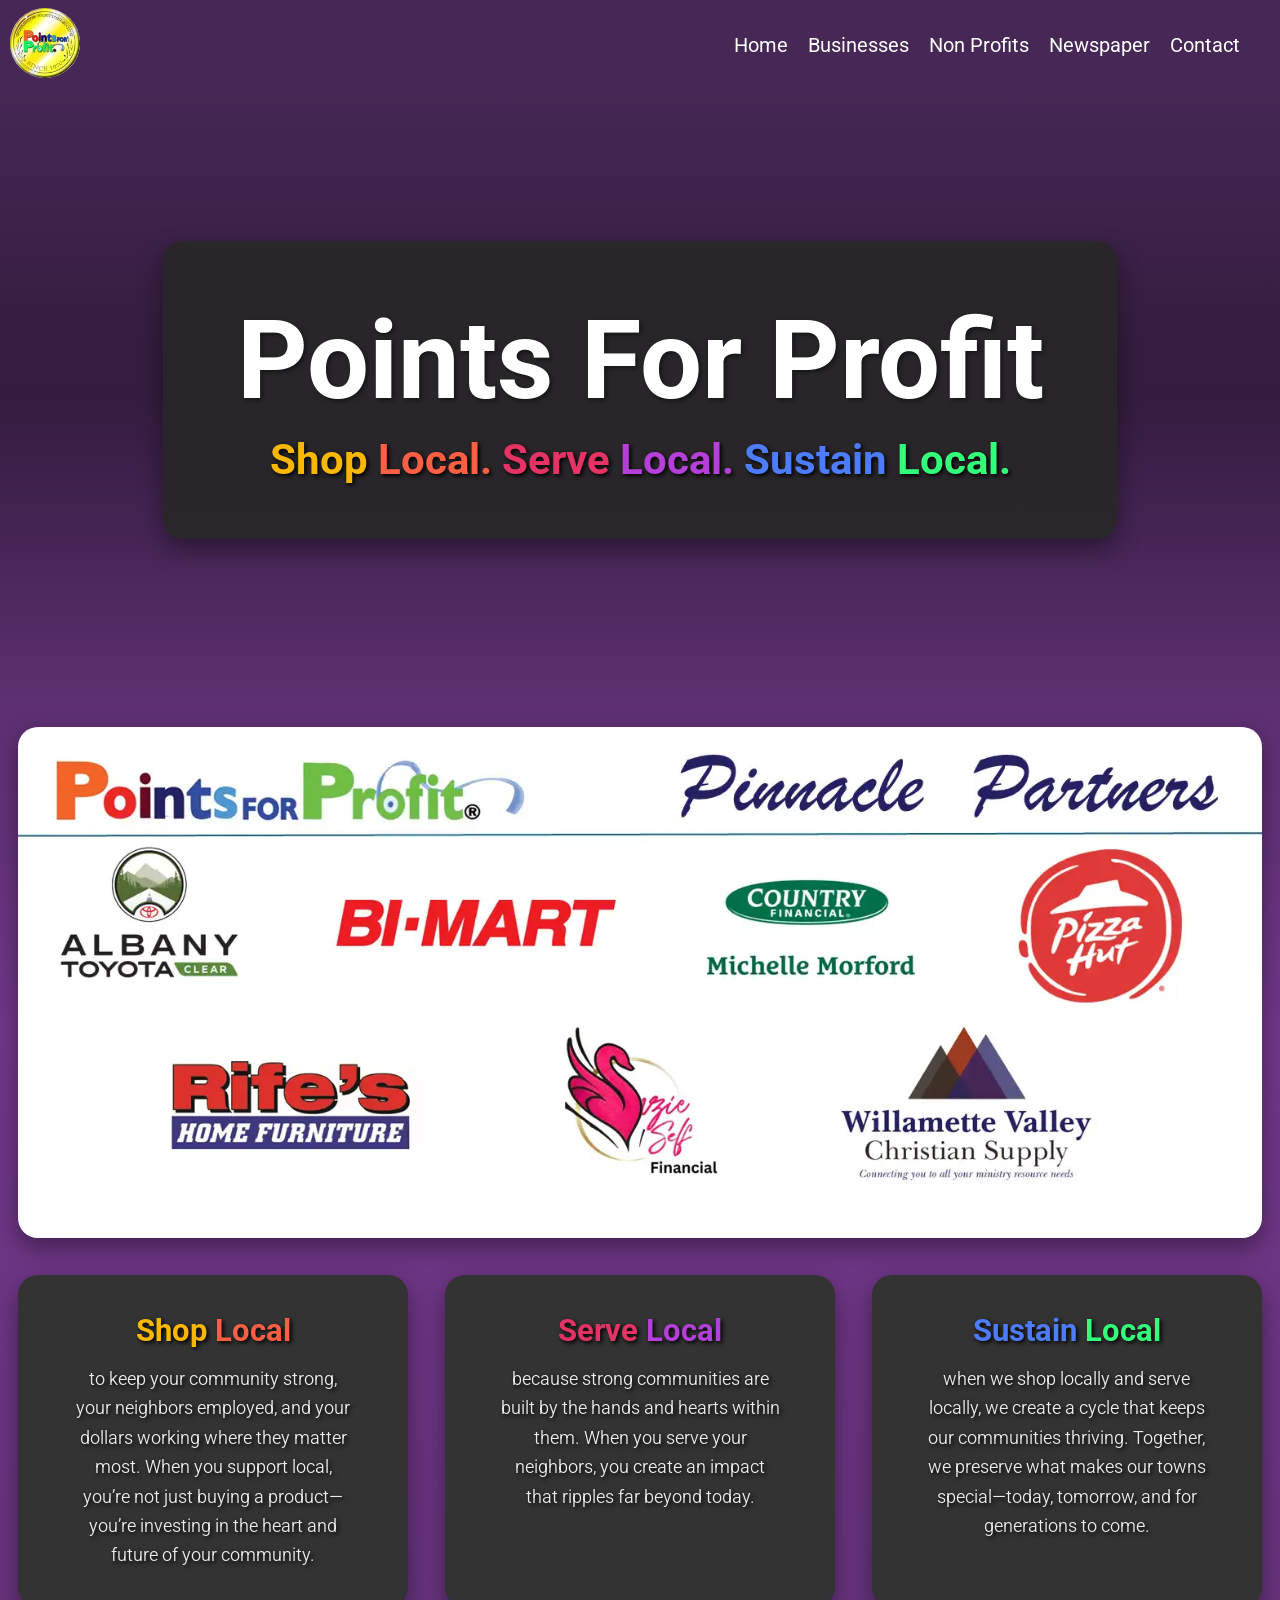
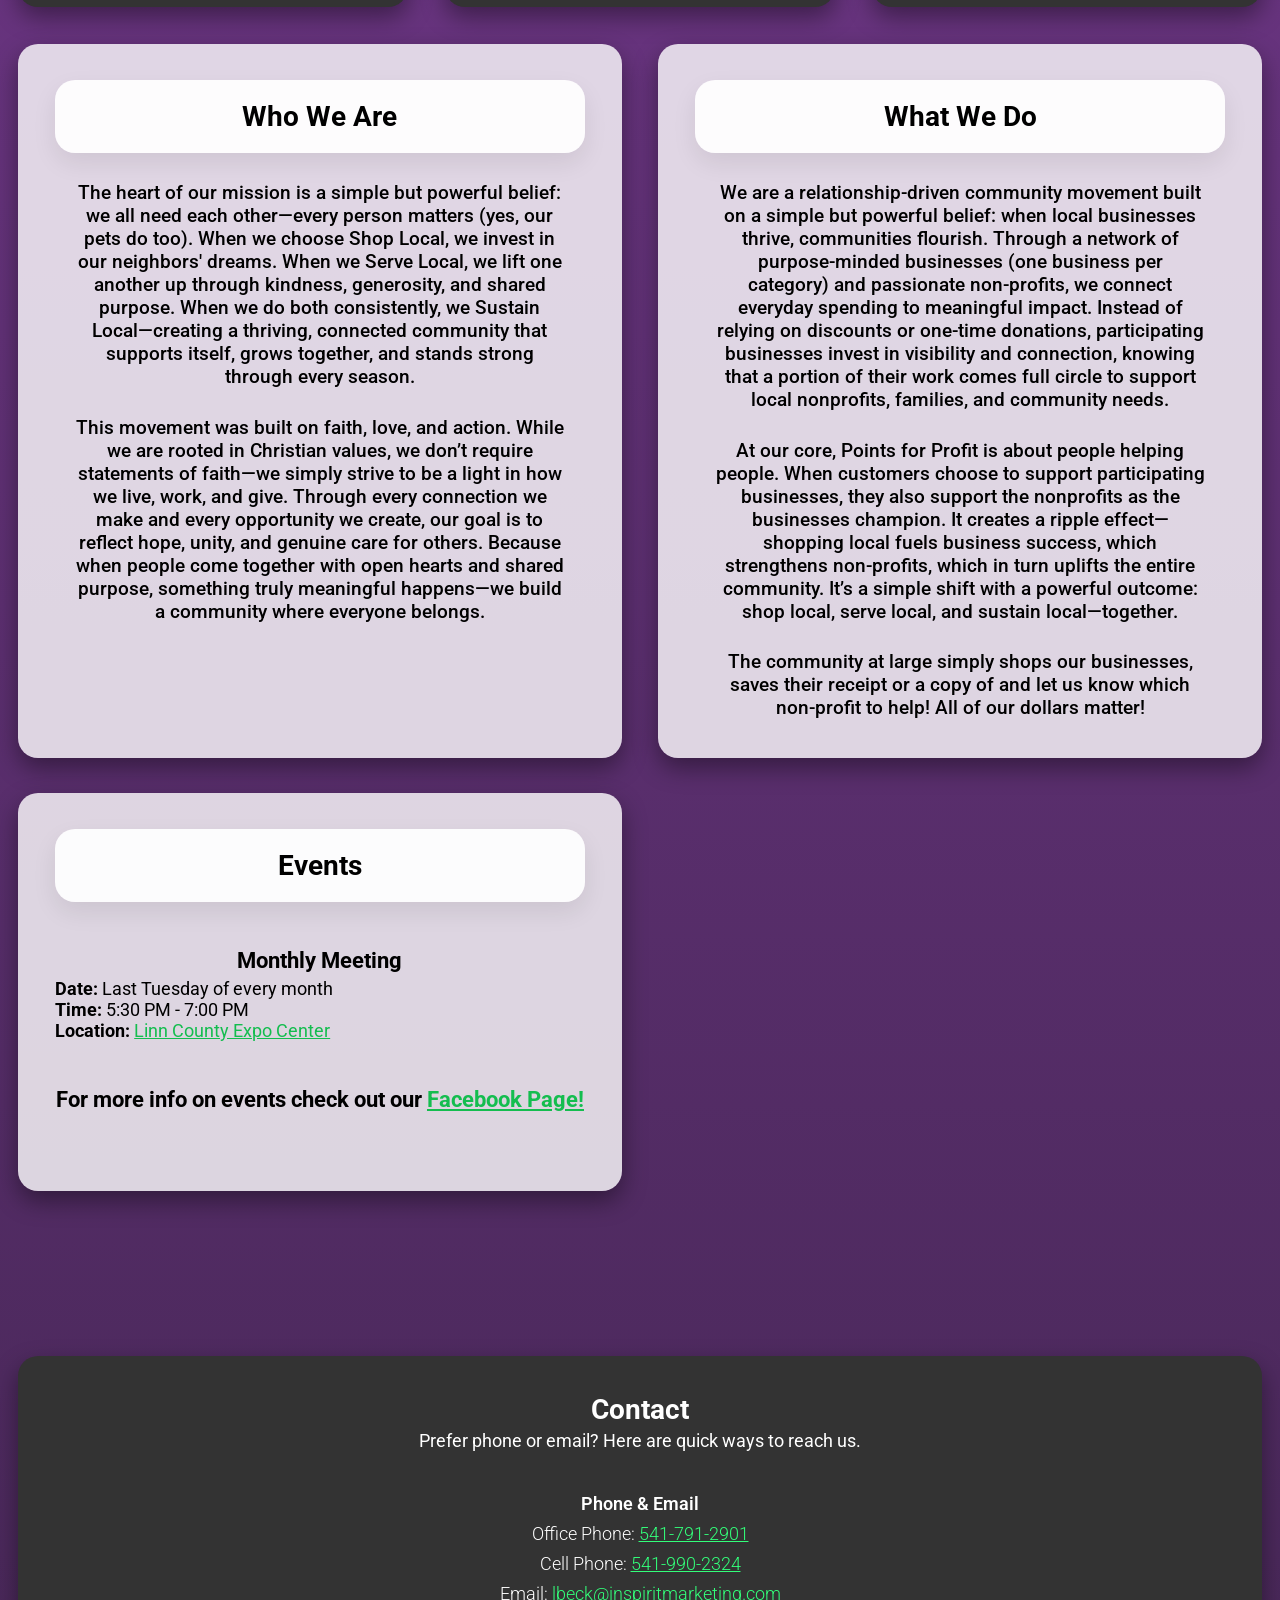
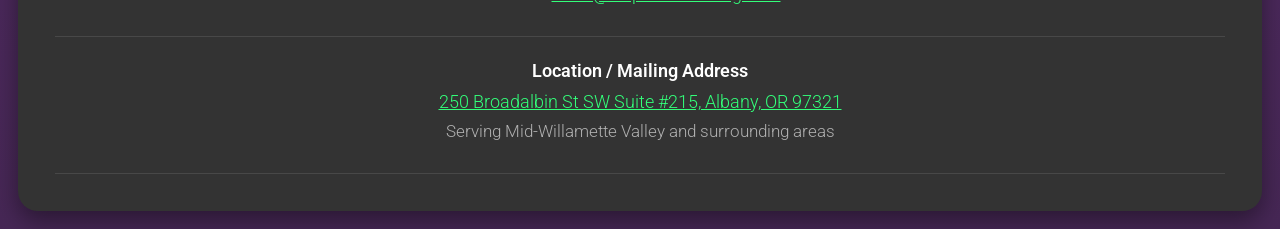
<file: index.html>
<!DOCTYPE html>
<html lang="en">
<head>
    <meta charset="UTF-8">
    <meta name="viewport" content="width=device-width, initial-scale=1.0">
    <link rel="stylesheet" href="styles/navMenu.css">
    <link rel="stylesheet" href="index.css">
    <link rel="preconnect" href="https://fonts.googleapis.com">
    <link rel="preconnect" href="https://fonts.gstatic.com" crossorigin>
    <link rel="preload" href="https://fonts.googleapis.com/css2?family=Roboto:ital,wght@0,100..900;1,100..900&display=swap" as="style" onload="this.onload=null;this.rel='stylesheet'">
    <noscript>
        
        <link rel="stylesheet" href="https://fonts.googleapis.com/css2?family=Roboto:ital,wght@0,100..900;1,100..900&display=swap">
    </noscript>
    <title>Points For Profit</title>
    <meta name="description" content="Points for Profit is a network that connects local businesses and non-profits to create a cycle of support. Shop local, serve local, and sustain local with us.">
</head>
<body>

    <!-- Navigation fix -->
    <nav role="navigation" aria-label="Main Navigation">
        <a href="/"><img id="nav-logo" src="images/points_for_profit_logo.webp" alt="Points For Profit logo"></a>
        <img id="nav-hamburger" src="images/icons/burger-icon.webp" alt="Hamburger menu icon">
        <div id="desktop-nav">
            <a class="nav-link" href="/">Home</a>
            <a class="nav-link" href="/businesses.html">Businesses</a>
            <a class="nav-link" href="/Non-Profits.html">Non Profits</a>
            <a class="nav-link" target="_blank" href="https://drive.google.com/drive/folders/1T5ye9c72YkucPifFDWRMm6gSk6cG9Rst?usp=drive_link">Newspaper</a>
            <a class="nav-link" href="#contact">Contact</a>
            <!-- <a class="nav-link" href="/points">Points</a> -->
        </div>
    </nav>

    <!-- Mobile Menu Overlay -->
    <div id="mobile-menu" role="dialog" aria-label="Mobile Menu" aria-hidden="true" style="visibility: hidden;">
        <div id="mobile-menu-panel">
            <div id="mobile-menu-top">
            <img id="mobile-menu-logo" src="images/points_for_profit_logo.webp" alt="Points For Profit" width="48" height="48">
            <button id="mobile-menu-close" type="button" aria-label="Close menu">
            </button>
            </div>

            <ul id="mobile-menu-links">
                <li><a class="mobile-menu-link nav-link" href="/">Home</a></li>
                <li><a class="mobile-menu-link nav-link" href="/businesses.html">Businesses</a></li>
                <li><a class="mobile-menu-link nav-link" href="/Non-Profits.html">Non Profits</a></li>
                <li><a class="mobile-menu-link nav-link" target="_blank" href="https://drive.google.com/drive/folders/1T5ye9c72YkucPifFDWRMm6gSk6cG9Rst?usp=drive_link">Newspaper</a></li>
                <li><a class="mobile-menu-link nav-link" href="#contact">Contact</a></li>
                <!-- <li><a class="mobile-menu-link nav-link" href="/points">Points</a></li> -->
            </ul>

        </div>
    </div>

    <main role="main" aria-label="Main Content">

        <!-- Banner -->
        <div id="banner" role="banner" aria-label="Banner">
            <div id="banner-text-contaner">
                <h1>Points For Profit</h1>
                <p id="slogan"><strong><a class="color-1">Shop </a><a class="color-2">Local. </a><a class="color-3">Serve </a><a class="color-4">Local. </a><a class="color-5">Sustain </a><a class="color-6">Local.</a></strong></p>
            </div>
        </div>

        <div id="hero">

            <!-- Pinnacle Partners -->
            <section id="pinnacle-partners">
                <div id="grid-box">
                    <img id="pinnacle-partners-banner" class="mobile" src="images/pinnacle-partners-mobile.webp" alt="Pinnacle Partners Banner">
                    <img id="pinnacle-partners-banner" class="desktop" src="images/pinnacle-partners.webp" alt="Pinnacle Partners Banner">
                </div>
            </section>

            <!-- How it works -->
            <section id="slogan" class="body-content">
                <div class="slogan-container">
                    <div class="slogan-card">
                    <h3 id="sloganDescription"><strong><a class="color-1">Shop </a><a class="color-2">Local</a></strong></h3>
                    <p>to keep your community strong, your neighbors employed, and your dollars working where they matter most. When you support local, you’re not just buying a product—you’re investing in the heart and future of your community. </p>
                    </div>

                    <div class="slogan-card">
                    <h3 id="sloganDescription"><strong><a class="color-3">Serve </a><a class="color-4">Local</a></strong></h3>
                    <p>because strong communities are built by the hands and hearts within them. When you serve your neighbors, you create an impact that ripples far beyond today.</p>
                    </div>

                    <div class="slogan-card">
                    <h3 id="sloganDescription"><strong><a class="color-5">Sustain </a><a class="color-6">Local</a></strong></h3>
                    <p>when we shop locally and serve locally, we create a cycle that keeps our communities thriving. Together, we preserve what makes our towns special—today, tomorrow, and for generations to come.</p>
                    </div>
                </div>
            </section>

            <!-- Who We Are -->
                <div id="who-we-are-grid-box">
                    <div class="who-we-are-card">
                        <h2 id="who-we-are-h2">Who We Are</h2>
                        <p id="who-we-are-p">The heart of our mission is a simple but powerful belief: we all need each other—every person matters (yes, our pets do too). When we choose Shop Local, we invest in our neighbors' dreams. When we Serve Local, we lift one another up through kindness, generosity, and shared purpose. When we do both consistently, we Sustain Local—creating a thriving, connected community that supports itself, grows together, and stands strong through every season.</p>
                        <p id="who-we-are-p">This movement was built on faith, love, and action. While we are rooted in Christian values, we don’t require statements of faith—we simply strive to be a light in how we live, work, and give. Through every connection we make and every opportunity we create, our goal is to reflect hope, unity, and genuine care for others. Because when people come together with open hearts and shared purpose, something truly meaningful happens—we build a community where everyone belongs.</p>
                    </div>


                    <div class="who-we-are-card">
                        <h2 id="who-we-are-h2">What We Do</h2>
                        <p id="who-we-are-p">We are a relationship-driven community movement built on a simple but powerful belief: when local businesses thrive, communities flourish. Through a network of purpose-minded businesses (one business per category) and passionate non-profits, we connect everyday spending to meaningful impact. Instead of relying on discounts or one-time donations, participating businesses invest in visibility and connection, knowing that a portion of their work comes full circle to support local nonprofits, families, and community needs.</p>
                        <p id="who-we-are-p">At our core, Points for Profit is about people helping people. When customers choose to support participating businesses, they also support the nonprofits as the businesses champion. It creates a ripple effect—shopping local fuels business success, which strengthens non-profits, which in turn uplifts the entire community. It’s a simple shift with a powerful outcome: shop local, serve local, and sustain local—together.</p>
                        <p id="who-we-are-p">The community at large simply shops our businesses, saves their receipt or a copy of and let us know which non-profit to help! All of our dollars matter!</p>
                    </div>


                    <div class="who-we-are-card">
                        <h2 id="who-we-are-h2">Events</h2>
                        <h3 id="events-h3">Monthly Meeting</h3>
                        
                        <p class="events-p"><Strong>Date:</Strong> Last Tuesday of every month</p>
                        <p class="events-p"><Strong>Time:</Strong> 5:30 PM - 7:00 PM</p>
                        <p class="events-p"><Strong>Location:</Strong> <a href="https://maps.app.goo.gl/KuzdqQmKkyVUL856A" target="_blank" rel="noopener noreferrer">Linn County Expo Center</a></p>
                        <h3 id="events-h3">For more info on events check out our <a href="https://www.facebook.com/PointsforProfit" target="_blank" rel="noopener noreferrer">Facebook Page!</a></h3>
                    </div>
                </div>
            </section>

            <!-- Contact -->

        </div>

    </main>

<footer>
        <section id="contact">
            <div class="" id="contact-grid-box">

                <!-- Contact Info -->
                <div id="contact-info-card">
                    <h2>Contact</h2>
                    <p>Prefer phone or email? Here are quick ways to reach us.</p>

                    <div class="contact-block">
                        <h4>Phone & Email</h4>
                        <p>Office Phone: <a href="tel:541-791-2901" class="color-6">541-791-2901</a></p>
                        <p>Cell Phone: <a href="tel:541-990-2324" class="color-6">541-990-2324</a></p>
                        <p>Email: <a href="mailto:lbeck@inspiritmarketing.com" class="color-6">lbeck@inspiritmarketing.com</a></p>
                    </div>



                    <div class="contact-block">
                        <h4>Location / Mailing Address</h4>
                        <p><a href="https://maps.app.goo.gl/QM395dhr7BTtMDBi8" target="_blank" class="color-6">250 Broadalbin St SW Suite #215, Albany, OR 97321</a></p>
                        <p class="contact-faded">Serving Mid-Willamette Valley and surrounding areas</p>
                    </div>

                    <!-- <div class="contact-block">
                        <h4>Meetings</h4>
                        <p>Meetings are held on the Last Tuesday of the month. Contact us and join our next meeting</p>
                    </div> -->
                </div>
            </div>
        </section>
    </footer>
    <!-- Scripts -->
    <script src="index.js"></script>

    <!-- Google tag (gtag.js) -->
    <script async src="https://www.googletagmanager.com/gtag/js?id=G-C3M490NNNQ"></script>
    <script>
    window.dataLayer = window.dataLayer || [];
    function gtag(){dataLayer.push(arguments);}
    gtag('js', new Date());

    gtag('config', 'G-C3M490NNNQ');
    </script>

</body>
</html>
</file>
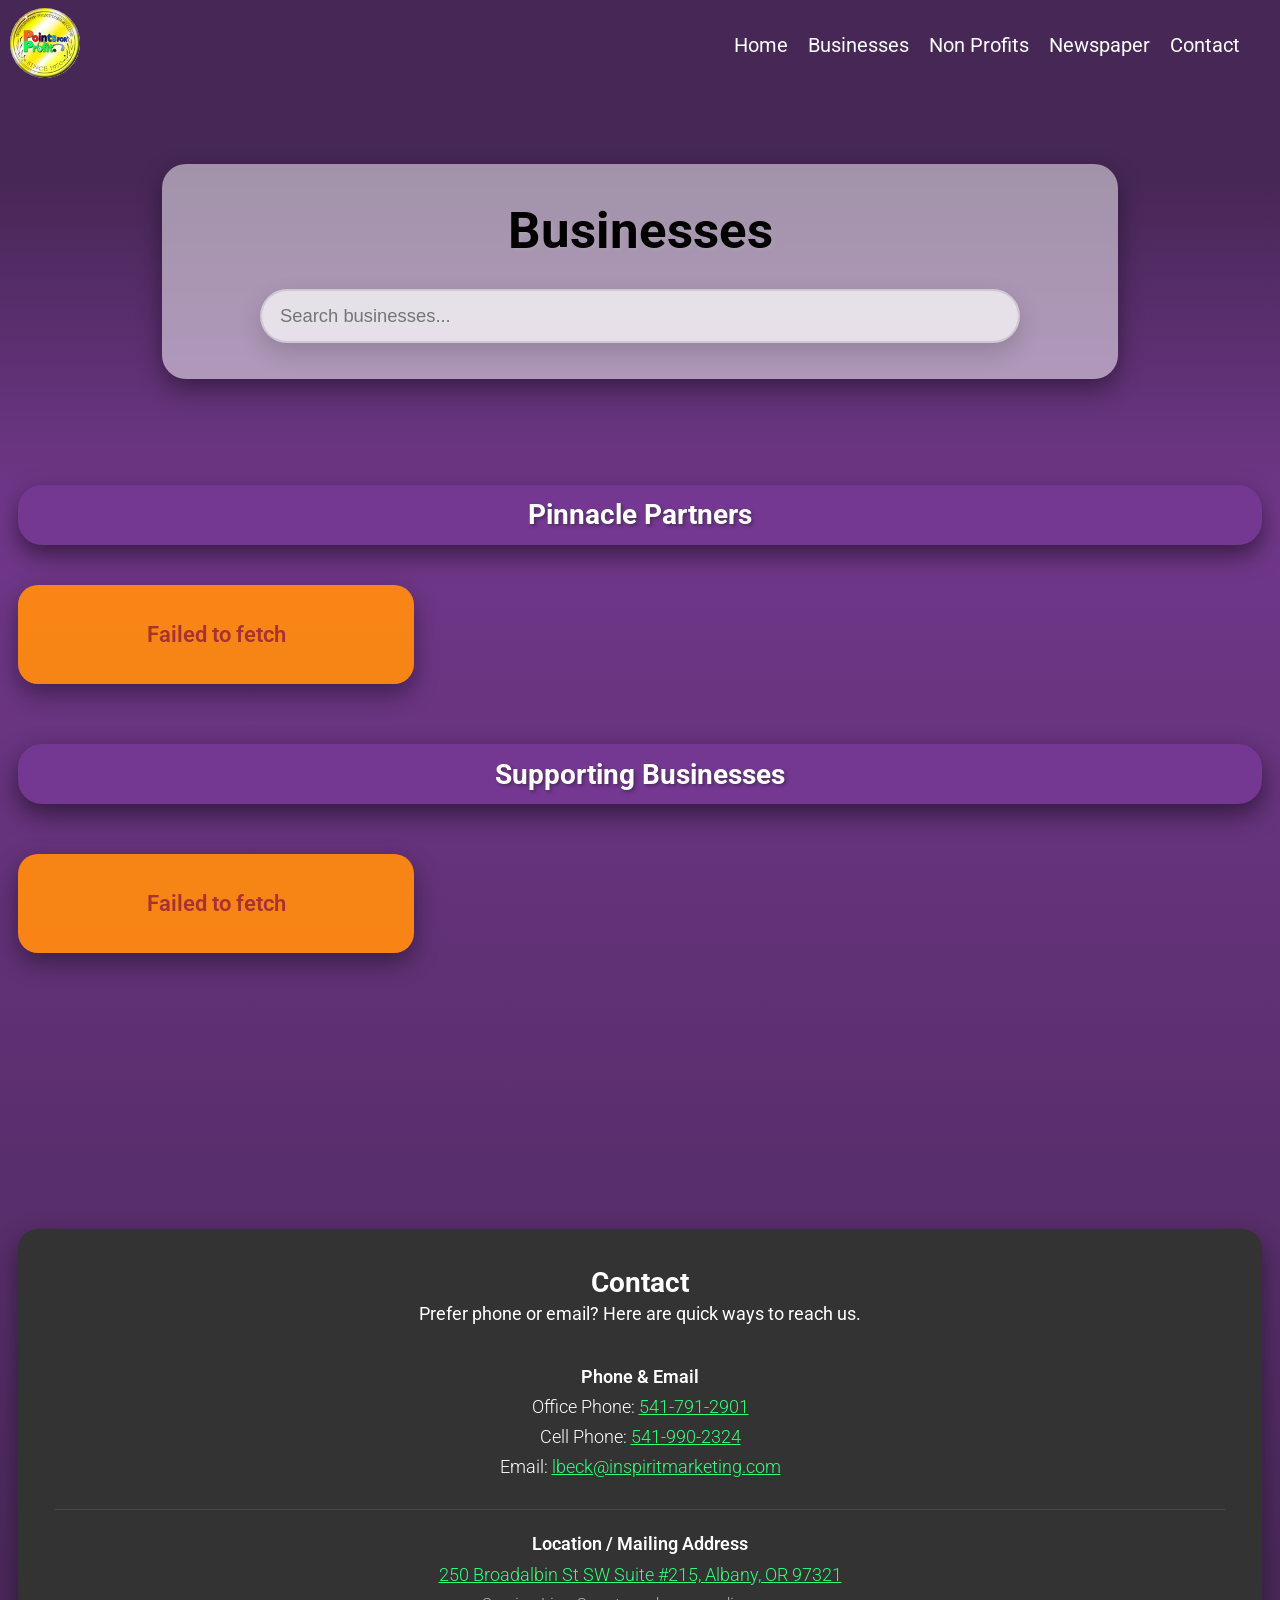
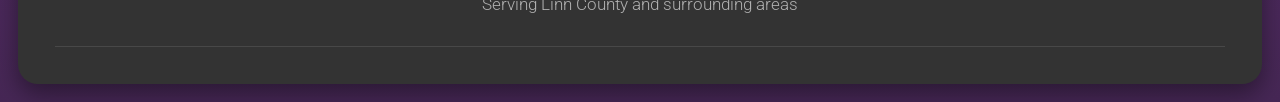
<file: businesses.html>
<!DOCTYPE html>
<html lang="en">
<head>
    <meta charset="UTF-8">
    <meta name="viewport" content="width=device-width, initial-scale=1.0">
    <meta name="description" content="Points for Profit is a network that connects local businesses and non-profits to create a cycle of support. Shop local, serve local, and sustain local with us.">
    <link rel="stylesheet" href="styles/navMenu.css">
    <link rel="stylesheet" href="index.css">
    <link rel="stylesheet" href="styles/businesses.css">
    <link rel="preconnect" href="https://fonts.googleapis.com">
    <link rel="preconnect" href="https://fonts.gstatic.com" crossorigin>
    <link rel="preload" href="https://fonts.googleapis.com/css2?family=Roboto:ital,wght@0,100..900;1,100..900&display=swap" as="style" onload="this.onload=null;this.rel='stylesheet'">
    <noscript>
        
        <link rel="stylesheet" href="https://fonts.googleapis.com/css2?family=Roboto:ital,wght@0,100..900;1,100..900&display=swap">
    </noscript>
    <title>Points For Profit</title>
</head>
<body>

    <!-- Navigation -->
    <nav role="navigation" aria-label="Main Navigation">
        <a href="/"><img id="nav-logo" src="images/points_for_profit_logo.webp" alt="Points For Profit logo"></a>
        <img id="nav-hamburger" src="images/icons/burger-icon.webp" alt="Hamburger menu icon">
        <div id="desktop-nav">
            <a class="nav-link" href="/">Home</a>
            <a class="nav-link" href="/businesses.html">Businesses</a>
            <a class="nav-link" href="/Non-Profits.html">Non Profits</a>
            <a class="nav-link" target="_blank" href="https://drive.google.com/drive/folders/1T5ye9c72YkucPifFDWRMm6gSk6cG9Rst?usp=drive_link">Newspaper</a>
            <a class="nav-link" href="#contact">Contact</a>
            <!-- <a class="nav-link" href="/points">Points</a> -->
        </div>
    </nav>

    <!-- Mobile Menu Overlay -->
    <div id="mobile-menu" aria-hidden="true">
        <div id="mobile-menu-panel">
            <div id="mobile-menu-top">
            <img id="mobile-menu-logo" src="images/points_for_profit_logo.webp" alt="Points For Profit" width="48" height="48">
            <button id="mobile-menu-close" type="button" aria-label="Close menu">
            </button>
            </div>

            <ul id="mobile-menu-links">
                <li><a class="mobile-menu-link nav-link" href="/">Home</a></li>
                <li><a class="mobile-menu-link nav-link" href="/businesses.html">Businesses</a></li>
                <li><a class="mobile-menu-link nav-link" href="/Non-Profits.html">Non Profits</a></li>
                <li><a class="mobile-menu-link nav-link" target="_blank" href="https://drive.google.com/drive/folders/1T5ye9c72YkucPifFDWRMm6gSk6cG9Rst?usp=drive_link">Newspaper</a></li>
                <li><a class="mobile-menu-link nav-link" href="#contact">Contact</a></li>
                <!-- <li><a class="mobile-menu-link nav-link" href="/points">Points</a></li> -->
            </ul>

        </div>
    </div>

    <main id="businesses-page" role="main" aria-label="Businesses Page">
        <section id="businesses-hero">
            <div class="section-header">
                <h1>Businesses</h1>
                <div class="search-container">
                    <input type="text" id="business-search" placeholder="Search businesses..." aria-label="Search businesses">
                </div>
            </div>
        </section>

        <section id="businesses-list">
            <div id="pinnacle-section">
                <h2 id="pinnacle-title">Pinnacle Partners</h2>
                <div class="businesses-grid" id="pinnacle-grid" aria-live="polite">
                    <div class="businesses-loading">Loading businesses…</div>
                </div>
            </div>

            <div id="supporters-section">
                <h2 id="supporters-title">Supporting Businesses</h2>
                <div class="businesses-grid" id="supporters-grid" aria-live="polite">
                    <div class="businesses-loading">Loading businesses…</div>
                </div>
            </div>
        </section>
    </main>


    <footer id="footer" role="contentinfo" aria-label="Footer">
        <section id="contact">
            <div class="" id="contact-grid-box">

                <!-- Contact Info -->
                <div id="contact-info-card">
                    <h2>Contact</h2>
                    <p>Prefer phone or email? Here are quick ways to reach us.</p>

                    <div class="contact-block">
                        <h4>Phone & Email</h4>
                        <p>Office Phone: <a href="tel:541-791-2901" class="color-6">541-791-2901</a></p>
                        <p>Cell Phone: <a href="tel:541-990-2324" class="color-6">541-990-2324</a></p>
                        <p>Email: <a href="mailto:lbeck@inspiritmarketing.com" class="color-6">lbeck@inspiritmarketing.com</a></p>
                    </div>



                    <div class="contact-block">
                        <h4>Location / Mailing Address</h4>
                        <p><a href="https://maps.app.goo.gl/QM395dhr7BTtMDBi8" target="_blank" class="color-6">250 Broadalbin St SW Suite #215, Albany, OR 97321</a></p>
                        <p class="contact-faded">Serving Linn County and surrounding areas</p>
                    </div>

                    <!-- <div class="contact-block">
                        <h4>Meetings</h4>
                        <p>Meetings are held on the Last Tuesday of the month. Contact us and join our next meeting</p>
                    </div> -->
                </div>
            </div>
        </section>
    </footer>
    <!-- Scripts -->
    <script src="/Scripts/businesses.js"></script>
    <script src="index.js"></script>

    <!-- Google tag (gtag.js) -->
    <script async src="https://www.googletagmanager.com/gtag/js?id=G-C3M490NNNQ"></script>
    <script>
    window.dataLayer = window.dataLayer || [];
    function gtag(){dataLayer.push(arguments);}
    gtag('js', new Date());

    gtag('config', 'G-C3M490NNNQ');
    </script>

</body>
</html>
</file>
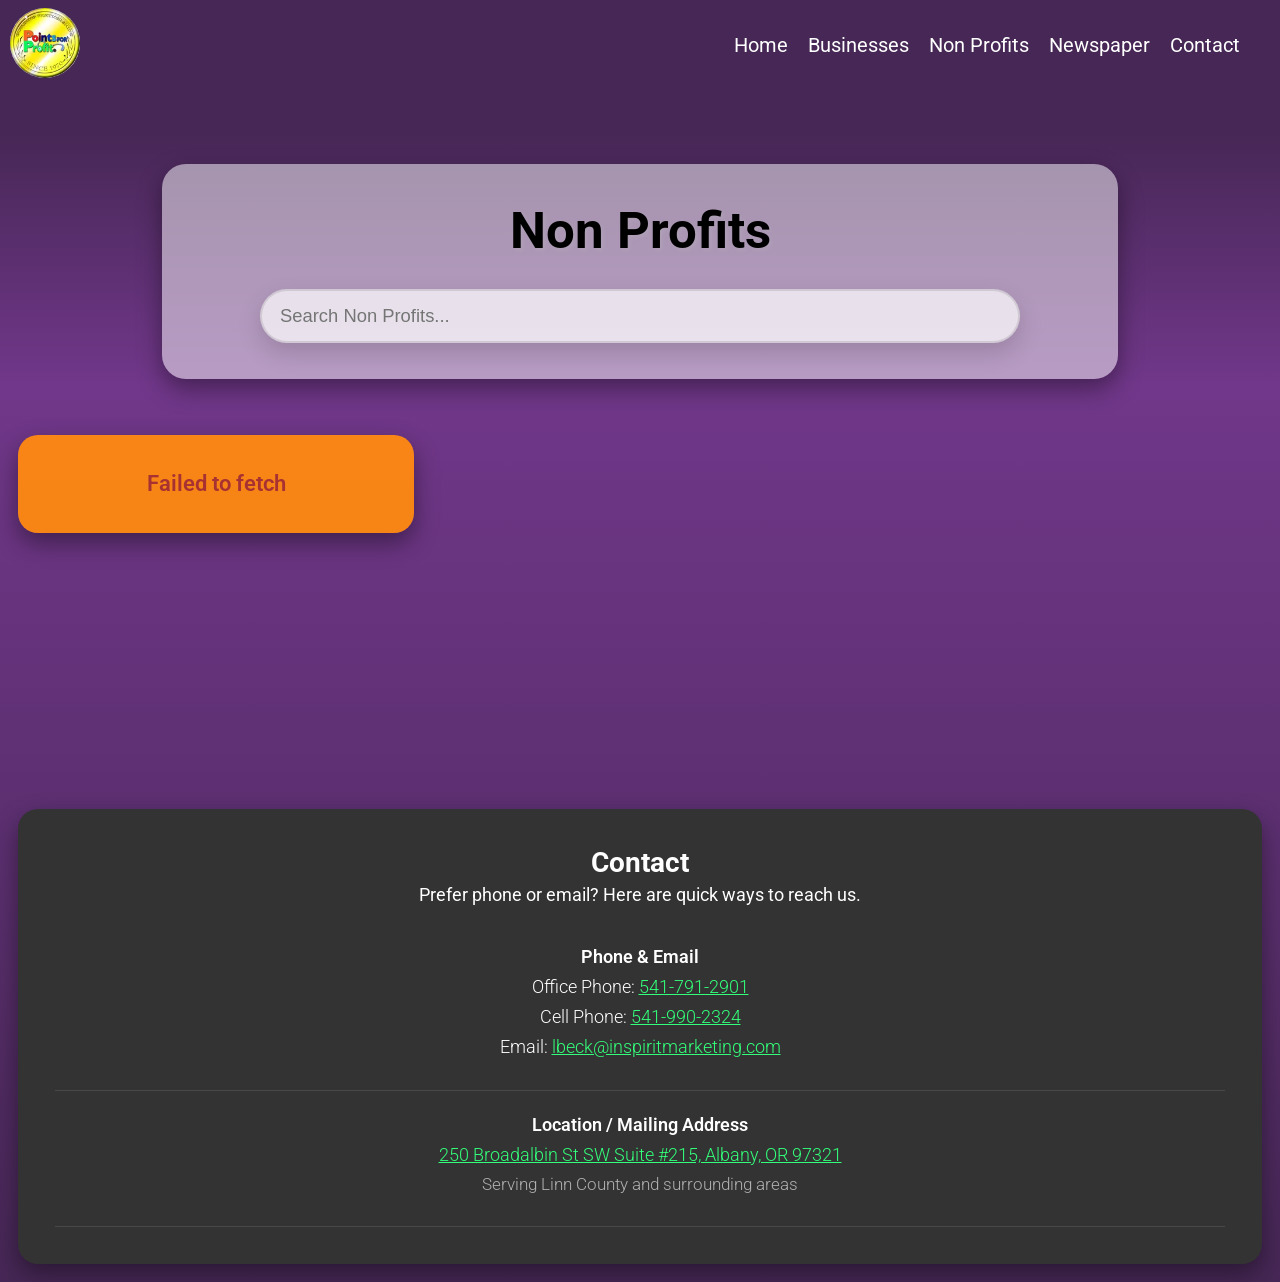
<file: Non-Profits.html>
<!DOCTYPE html>
<html lang="en">
<head>
    <meta charset="UTF-8">
    <meta name="viewport" content="width=device-width, initial-scale=1.0">
    <meta name="description" content="Points for Profit is a network that connects local businesses and non-profits to create a cycle of support. Shop local, serve local, and sustain local with us.">
    <link rel="stylesheet" href="styles/navMenu.css">
    <link rel="stylesheet" href="index.css">
    <link rel="stylesheet" href="styles/Non-Profits.css">
    <link rel="preconnect" href="https://fonts.googleapis.com">
    <link rel="preconnect" href="https://fonts.gstatic.com" crossorigin>
    <link rel="preload" href="https://fonts.googleapis.com/css2?family=Roboto:ital,wght@0,100..900;1,100..900&display=swap" as="style" onload="this.onload=null;this.rel='stylesheet'">
    <noscript>
        
        <link rel="stylesheet" href="https://fonts.googleapis.com/css2?family=Roboto:ital,wght@0,100..900;1,100..900&display=swap">
    </noscript>
    <title>Points For Profit</title>
</head>
<body>

    <!-- Navigation -->
    <nav role="navigation" aria-label="Main Navigation">
        <a href="/"><img id="nav-logo" src="images/points_for_profit_logo.webp" alt="Points For Profit logo"></a>
        <img id="nav-hamburger" src="images/icons/burger-icon.webp" alt="Hamburger menu icon">
        <div id="desktop-nav">
            <a class="nav-link" href="/">Home</a>
            <a class="nav-link" href="/businesses.html">Businesses</a>
            <a class="nav-link" href="/Non-Profits.html">Non Profits</a>
            <a class="nav-link" target="_blank" href="https://drive.google.com/drive/folders/1T5ye9c72YkucPifFDWRMm6gSk6cG9Rst?usp=drive_link">Newspaper</a>
            <a class="nav-link" href="#contact">Contact</a>
            <!-- <a class="nav-link" href="/points">Points</a> -->
        </div>
    </nav>

    <!-- Mobile Menu Overlay -->
    <div id="mobile-menu" aria-hidden="true">
        <div id="mobile-menu-panel">
            <div id="mobile-menu-top">
            <img id="mobile-menu-logo" src="images/points_for_profit_logo.webp" alt="Points For Profit" width="48" height="48">
            <button id="mobile-menu-close" type="button" aria-label="Close menu">
            </button>
            </div>

            <ul id="mobile-menu-links">
                <li><a class="mobile-menu-link nav-link" href="/">Home</a></li>
                <li><a class="mobile-menu-link nav-link" href="/businesses.html">Businesses</a></li>
                <li><a class="mobile-menu-link nav-link" href="/Non-Profits.html">Non Profits</a></li>
                <li><a class="mobile-menu-link nav-link" target="_blank" href="https://drive.google.com/drive/folders/1T5ye9c72YkucPifFDWRMm6gSk6cG9Rst?usp=drive_link">Newspaper</a></li>
                <li><a class="mobile-menu-link nav-link" href="#contact">Contact</a></li>
                <!-- <li><a class="mobile-menu-link nav-link" href="/points">Points</a></li> -->
            </ul>

        </div>
    </div>

    <main id="businesses-page" role="main" aria-label="Non Profits Page">
        <section id="businesses-hero">
            <div class="section-header">
                <h1>Non Profits</h1>
                <div class="search-container">
                    <input type="text" id="business-search" placeholder="Search Non Profits..." aria-label="Search Non Profits">
                </div>
            </div>
        </section>

        <section id="businesses-list">
            <div class="businesses-grid" id="businesses-grid" aria-live="polite">
                <div class="businesses-loading">Loading Non Profits…</div>
            </div>
        </section>
    </main>


    <footer id="footer" role="contentinfo" aria-label="Footer">
        <section id="contact">
            <div class="" id="contact-grid-box">

                <!-- Contact Info -->
                <div id="contact-info-card">
                    <h2>Contact</h2>
                    <p>Prefer phone or email? Here are quick ways to reach us.</p>

                    <div class="contact-block">
                        <h4>Phone & Email</h4>
                        <p>Office Phone: <a href="tel:541-791-2901" class="color-6">541-791-2901</a></p>
                        <p>Cell Phone: <a href="tel:541-990-2324" class="color-6">541-990-2324</a></p>
                        <p>Email: <a href="mailto:lbeck@inspiritmarketing.com" class="color-6">lbeck@inspiritmarketing.com</a></p>
                    </div>



                    <div class="contact-block">
                        <h4>Location / Mailing Address</h4>
                        <p><a href="https://maps.app.goo.gl/QM395dhr7BTtMDBi8" target="_blank" class="color-6">250 Broadalbin St SW Suite #215, Albany, OR 97321</a></p>
                        <p class="contact-faded">Serving Linn County and surrounding areas</p>
                    </div>

                    <!-- <div class="contact-block">
                        <h4>Meetings</h4>
                        <p>Meetings are held on the Last Tuesday of the month. Contact us and join our next meeting</p>
                    </div> -->
                </div>
            </div>
        </section>
    </footer>
    <!-- Scripts -->
    <script src="/Scripts/Non-Profits.js"></script>
    <script src="index.js"></script>

    <!-- Google tag (gtag.js) -->
    <script async src="https://www.googletagmanager.com/gtag/js?id=G-C3M490NNNQ"></script>
    <script>
    window.dataLayer = window.dataLayer || [];
    function gtag(){dataLayer.push(arguments);}
    gtag('js', new Date());

    gtag('config', 'G-C3M490NNNQ');
    </script>

</body>
</html>
</file>
<file: styles/navMenu.css>
/* Mobile Menu Overlay (hidden by default) */
#mobile-menu {
  position: fixed;
  inset: 0;
  z-index: 9999;

  /* start hidden */
  opacity: 0;
  pointer-events: none;
  visibility: hidden;

  /* subtle dark overlay behind panel (optional) */
  background: rgba(0, 0, 0, 0.55);

  transition: opacity 180ms ease;
}

/* The actual menu panel */
#mobile-menu-panel {
  height: 100%;
  width: 100%;
  background: #462755;
  box-sizing: border-box;

  transform: translateX(100%);
  transition: transform 220ms ease;

  display: flex;
  flex-direction: column;
}

/* Open state */
#mobile-menu.is-open {
  opacity: 1;
  pointer-events: auto;
  visibility: visible;
}

#mobile-menu.is-open #mobile-menu-panel {
  transform: translateX(0);
}

/* Top row */
#mobile-menu-top {
  height: 90px;
  padding: 0 14px;
  display: flex;
  align-items: center;
  justify-content: space-between;
}

#mobile-menu-logo {
  border-radius: 999px;
}

#mobile-menu-close {
  width: 48px;
  height: 48px;
  font-size: 24px;
  color: #fff;
  background: transparent;
  border: none;
}

#mobile-menu-close:hover {
  cursor: pointer;
}

/* Links */
#mobile-menu-links {
  list-style: none;
  padding: 0;
  margin: 0 0 auto 0; /* push bottom button down */
}

#mobile-menu-links li {
  border-top: 1px solid rgba(255, 255, 255, 0.15);
}

#mobile-menu-links li:last-child {
  border-bottom: 1px solid rgba(255, 255, 255, 0.15);
}

.mobile-menu-link {
  display: block;
  padding: 16px 14px;
  text-decoration: none;
  color: rgba(255, 255, 255, 0.9);
  font-size: 18px;
}

/* Bottom button */
#mobile-menu-bottom {
  padding: 18px 14px 22px;
}

#mobile-menu-portal {
  display: block;
  text-align: center;
  text-decoration: none;

  background: #fff;
  color: #000;

  border-radius: 12px;
  padding: 14px 16px;

  font-size: 16px;
  font-weight: 400;
}

/* Desktop nav */

#desktop-nav {
    display: none;
}

@media (min-width: 1024px) {
    #mobile-menu {
        display: none;
    }

    /* Hide and show elements */
    #desktop-nav {
        display: flex;
        align-items: center;

        gap: 20px;
        margin-right: 40px;
    }

    #nav-hamburger {
      margin-right: 2rem;
        display: none;
    }

    /* Layout */
    #desktop-nav > a {
        text-decoration: none;
        font-size: 20px;
        font-weight: 400;
    }

    #desktop-nav > a:hover, #desktop-nav > a:focus {
        font-weight: 600;
    }

    #points-entry-portal-btn-desktop {
        height: 50px;
        width: 175px;
        background-color: white;
        color: black;
        border-radius: 10px;
        border: none;
        font-size: 16px;

        transition:
        transform 180ms ease,
        box-shadow 180ms ease,
        background-color 180ms ease;
    }

    #points-entry-portal-btn-desktop:hover {
        transform: translateY(-2px);
        box-shadow: 0 6px 18px rgba(0, 170, 255, 0.35);
        background-color: #f8f8f8;
    }
}

.desktop-nav-link {
  display: none;
}

nav {
  position: sticky;
  top: 0;
  z-index: 10;

  height: 90px;
  background: #462755 ;
  display: flex;
  justify-content: space-between;
  align-items: center;
}

#nav-logo {
  height: 70px;
  width: 70px;

  border-radius: 999px;

  margin-left: 2rem;
}

#nav-hamburger {
  height: 50px;
  width: 50px;

  margin-right: 25px;
}

.desktop-nav-link {
  font-weight: 400;
  display: none;
}

.nav-link {
  color: white
}

#nav-logo {
    height: 70px;
    width: 70px;

    margin-left: 10px;
}

#nav-hamburger {
    height: 50px;
    width: 50px;

    margin-right: 25px;
}
</file>
<file: index.css>
* { margin: 0px; padding: 0px; }
body {margin: 0px;padding: 0px;background: linear-gradient(to bottom, #462755 10%, #71378a 30%, #462755 100%);}

html {
    scroll-behavior: smooth;
    scroll-padding-top: 100px;
    background: #000000;
}


.color-1 {color: #F9B700;}
.color-2 {color: #FF5F43;}
.color-3 {color: #E63365;}
.color-4 {color: #B53FD9;}
.color-5 {color: #4D7CFF;}
.color-6 {color: #33FF7A;}

#hero {
    max-width: 1440px;
    margin: 0px auto;

    /* Page padding */
    padding: 0px 1rem;
}

:root { font-size: 16px; font-family: "Roboto", sans-serif; }

@media (min-width: 375px) { :root { font-size: 16.8px; } }  /* 16 * 1.05 */
@media (min-width: 425px) { :root { font-size: 17.6px; } }  /* 16 * 1.10 */
@media (min-width: 768px) { :root { font-size: 18.4px; } }  /* 16 * 1.15 */
@media (min-width: 1024px){ :root { font-size: 19.2px; } }  /* 16 * 1.20 */
@media (min-width: 1440px){ :root { font-size: 20px;   } }  /* 16 * 1.25 */
@media (min-width: 1920px){ :root { font-size: 20.8px; } }  /* 16 * 1.30 */

/* Set sections to "grid-column: 1 / 6" for half width, 1 / -1 for full page.  */
.grid-box {
    display: grid;
    grid-template-columns: repeat(12, 1fr);
}

/* Banner */

#banner {
    position: relative;
    min-height: 320px;   /* prevents the “100px tall” issue */
    height: 600px;
    max-width: 1920px;
    margin: 0px auto;
    background: linear-gradient(rgba(0,0,0,0.0), rgba(0, 0, 0, 0.3), rgba(0, 0, 0, 0.0));
    background-size: cover;
    background-position: center;
    background-repeat: no-repeat;
    display: flex;
    justify-content: center;
    align-items: center;
}

#banner-text-contaner {
    color: white;
    text-align: center;
    
    padding: 2rem;
    background-color: rgba(39, 39, 39, 0.9);
    border-radius: 20px;

    box-shadow: 0 10px 25px rgba(0,0,0,0.4);
}

h1 {
    font-size: 3.5rem;
    margin-bottom: 0.5rem;
    text-shadow: 2px 2px 4px rgba(0, 0, 0, 0.5);
}

a {
    color: #14bd4f;
}

#slogan {
    font-size: 1.5rem;
    font-weight: 345;
    text-shadow: 2px 2px 4px #000000;
}

#sloganDescription {
    font-size: 1.7rem;
    font-weight: 340;
    text-shadow: 2px 2px 4px #000000;
}

@media (min-width: 375px) { :root { font-size: 16.8px; } }  /* 16 * 1.05 */
@media (min-width: 425px) { :root { font-size: 17.6px; } }  /* 16 * 1.10 */
@media (min-width: 768px) { :root { font-size: 18.4px; } }  /* 16 * 1.15 */
@media (min-width: 1024px){ 
    h1 {font-size: 6rem;} #slogan{font-size: 2.3rem;} #sloganDescription{font-size: 1.7rem;} #banner-text-contaner{padding: 3rem 4rem;}
 } 


/*** Hero ***/

/* Pinnacle partners */
#pinnacle-partners {
    margin: 2rem 0px;
}

#pinnacle-partners-banner {
    width: 100%;
    border-radius: 20px;

    box-shadow: 0 10px 25px rgba(0,0,0,0.4);
}

.mobile {display: block;}
.desktop {display: none;}

@media (min-width: 426px) {
    .mobile {display: none;}
    .desktop {display: block;}
}


/* How it works */

/* How it works layout: same idea as column-card-view */
.slogan-container {
  display: grid;
  grid-template-columns: 1fr;  /* mobile */
  gap: 2rem;
  margin-bottom: 2rem;
}

/* 2 columns */
@media (min-width: 768px) {
  .slogan-container {
    grid-template-columns: repeat(2, 1fr);
  }
}

/* 3 columns */
@media (min-width: 1024px) {
  .slogan-container {
    grid-template-columns: repeat(3, 1fr);
  }
}

.slogan-card {
    background-color: #333333;
    color: #fff;
    box-shadow: 0 10px 25px rgba(0,0,0,0.4);
    border-radius: 20px;
    padding: 2rem;
    text-align: center;


    display: flex;
    flex-direction: column;
    align-items: center;
    gap: 15px;
}


.slogan-card h3 {
    margin: 0;
    font-size: 1.17rem;
}

.slogan-card p {
  margin: 0;
  font-size: 1rem;
  line-height: 1.6rem;
  max-width: 28ch;
  opacity: 0.9;
}

/* Who We Are */

#who-we-are {
    margin-bottom: 5rem;
}

#who-we-are-header {
    text-align: center;
    margin-bottom: 2rem;

    padding: 20px;
    border-radius: 20px;
    box-shadow: 0 10px 25px rgba(0,0,0,0.08);
    background-color: rgba(255, 255, 255, 0.92);
}

#who-we-are-p {

    text-align: center;

    margin-top: 1.5rem;
    margin-left: 20px;
    margin-right: 20px;

    font-size: 1.05rem;
    font-weight: 500;
}

#who-we-are-h2 {
    grid-column: 1 / 12;
    text-align: center;

    padding: 20px;
    border-radius: 20px;
    box-shadow: 0 10px 25px rgba(0,0,0,0.08);
    background-color: rgba(255, 255, 255, 0.92);
}

#who-we-are-h3 {
    
    text-align: center;
    margin-top: 2rem;
    margin-bottom: 0.5rem;

}

#who-we-are-img {
    
    align-self: center;
    margin-top: 2rem;
    margin-bottom: 0.5rem;

}

#who-we-are-hint {
    font-size: 0.75rem;
    font-weight: lighter;
}

#who-we-are-grid-box {
    display: grid;
    grid-template-columns: repeat(1, 1fr);
    gap: 2rem
}

#events-h3 {
    
    text-align: center;
    margin-top: 2.5rem;
    margin-bottom: 0.25rem;

}

#events-p {
    text-align: center;

    margin-top: 1.5rem;
    margin-left: 20px;
    margin-right: 20px;

    font-size: 1.05rem;
    font-weight: 450;
}

@media (min-width: 768px) {
    #who-we-are-grid-box {
        grid-template-columns: repeat(2, 1fr);
    }
}

.who-we-are-card {
    padding: 2rem;
    border-radius: 20px;
    box-shadow: 0 10px 25px rgba(0,0,0,0.4);
    background-color: rgba(255, 255, 255, 0.8);
    height: 93%;

    align-self: start;
}

@media (min-width: 426px) {
    .who-we-are-card {
        height: 90%;
    }
}

.who-we-are-list {
    display: flex;
    flex-direction: column;
    gap: 1rem;

    margin-top: 1rem;
    padding-left: 1.25rem;
}

.who-we-are-list > li {
    font-size: 1rem;

    list-style: inside;
    padding-left: 1rem;
}

/* Contact */

#contact-info-card {
    background-color: white;
    grid-column: 1;
}

#contact-grid-box {
    gap: 2rem;
}

/* DESKTOP — split 50/50 */
@media (min-width: 768px) {
    #contact-form-card {
        grid-column: 7 / 13;   /* left 6 columns */
    }

    #contact-info-card {
        grid-column: 1 / 7;  /* right 6 columns */
    }
}

#contact-info-card {
    color: white;
    padding: 2rem;
    background-color: #333333;
    border-radius: 20px;
    box-shadow: 0 10px 25px rgba(0,0,0,0.4);
}

#contact-info-card > h2 {
    margin-bottom: 0.25rem;
}

#contact-info-card > p {
    margin-bottom: 1rem;
}

.contact-block {
    padding: 1.25rem 0;
    border-bottom: 1px solid rgba(255, 255, 255, 0.1);
}

.contact-block > h4 {
    margin-bottom: 0.5rem;
    font-weight: 600;
}

.contact-block > p {
    margin-bottom: 0.5rem;
    font-weight: 300;
}

.contact-faded {
    color: #b0b0b0;
    font-size: 0.95rem;
}

/* Footer */

footer {
    color: white;

    text-align: center;
    margin-top: 10rem;
    padding: 1rem;
}
</file>
<file: styles/businesses.css>
/* Businesses page styles */
#businesses-page {
    max-width: 1440px;
    margin: 0 auto;
    padding: 1rem;
}

#businesses-hero {
    padding: 3rem 1.5rem;
    display: flex;
    justify-content: center;
    text-align: center;
}

#businesses-hero .section-header {
    width: min(100%, 900px);
    background-color: rgba(255, 255, 255, 0.5);
    border-radius: 24px;
    padding: 2rem 1.5rem;
    box-shadow: 0 10px 25px rgba(0,0,0,0.4);
}

.search-container {
    margin-top: 1.5rem;
    display: flex;
    justify-content: center;
}

#business-search {
    width: 80%;
    padding: 0.75rem 1rem;
    border: 2px solid rgba(0, 0, 0, 0.1);
    box-shadow: 0 10px 25px rgba(0,0,0,0.15);
    border-radius: 999px;
    font-size: 1rem;
    background-color: rgba(255, 255, 255, 0.7);
    color: #333;
    transition: border-color 0.2s ease;
}

#business-search:focus {
    outline: none;
    border-color: #33ff7a;
    box-shadow: 0 0 0 3px rgba(51, 255, 122, 0.2);
}

#businesses-hero h1 {
    font-size: clamp(2rem, 4vw, 3.5rem);
    margin-bottom: 0.75rem;
    color: #000000;
    text-shadow: 2px 2px 4px rgba(184, 184, 184, 0.3);
}

#businesses-hero p {
    font-size: 1rem;
    line-height: 1.8;
    color: #333333;
}

#pinnacle-title {
    text-align: center;
    font-size: 1.5rem;
    margin: 50px 0 40px;
    color: #ffffff;
    box-shadow: 0 10px 25px rgba(0, 0, 0, 0.5);
    background-color: #743792;
    padding: 0.75rem 1.5rem;
    text-shadow: 2px 2px 3px rgba(45, 36, 48, 0.5);
    border-radius: 24px;
}

#supporters-title {
    text-align: center;
    font-size: 1.5rem;
    margin: 60px 0 50px;
    color: #ffffff;
    box-shadow: 0 10px 25px rgba(0, 0, 0, 0.5);
    background-color: #743792;
    padding: 0.75rem 1.5rem;
    text-shadow: 2px 2px 3px rgba(45, 36, 48, 0.5);
    border-radius: 24px;
}

#businesses-list {
    padding-bottom: 3rem;
}

.businesses-grid {
    display: grid;
    gap: 1.5rem;
    grid-template-columns: 1fr;
}

@media (min-width: 768px) {
    .businesses-grid {
        grid-template-columns: repeat(2, minmax(0, 1fr));
    }
}

@media (min-width: 1200px) {
    .businesses-grid {
        grid-template-columns: repeat(3, minmax(0, 1fr));
    }
}

.business-card {
    background: #ff8a10f2;
    border-radius: 24px;
    box-shadow: 0 10px 25px rgba(0,0,0,0.4);
    overflow: hidden;
    display: flex;
    flex-direction: column;
    min-height: 100%;
}

/*.business-card__logo {
    min-height: 160px;
    background-color: #f3f3f3;
    display: flex;
    align-items: center;
    justify-content: center;
    padding: 1rem;
}

.business-card__logo img {
    max-width: 100%;
    max-height: 140px;
    object-fit: contain;
}

.business-card__logo--placeholder {
    text-align: center;
    color: #555555;
    font-size: 0.95rem;
    padding: 1rem 0;
}  */

.business-card__body {
    padding: 1.5rem;
    display: flex;
    flex-direction: column;
    gap: 1rem;
    flex: 1;
}

.business-card__top {
    display: flex;
    flex-direction: column;
    gap: 0.75rem;
}

.business-card__title {
    padding: 0.45rem 0.85rem;
    border-radius: 999px;
    background-color: rgba(255, 255, 255, 0.7);
    color: #000000;
    box-shadow: 0 10px 25px rgba(0,0,0,0.1);
    
    text-align: center;
    font-size: 1.3rem;
    margin: 0;
}

.business-card__type {
    display: inline-flex;
    align-items: center;
    justify-content: center;
    padding: 0.5rem 0.85rem;
    margin: 0 10px;
    border-radius: 999px;
    background-color: #333333;
    color: #ffffff;
    box-shadow: 0 10px 25px rgba(0,0,0,0.1);
    font-size: 0.85rem;
    text-transform: uppercase;
    letter-spacing: 0.05em;
}

.business-card__description {
    display: inline-flex;
    margin: 0px 10px;
    align-items: center;
    justify-content: center;
    text-align: center;
    padding: 0.5rem 0.85rem;
    border-radius: 999px;
    background-color: #A75ABF;
    color: #ffffffde;
    box-shadow: 0 10px 25px rgba(0,0,0,0.1);
    font-size: 0.9rem;
    font-weight: 700;
    letter-spacing: 0.03em;
}

.business-card__tags {
    display: flex;
    flex-wrap: wrap;
    gap: 0.5rem;
    margin: 0;
    padding: 0;
    list-style: none;
}

.business-card__tag {
    background-color: #A75ABF;
    color: #ffffff;
    box-shadow: 0 10px 25px rgba(0,0,0,0.1);
    border-radius: 999px;
    padding: 0.45rem 0.85rem;
    font-size: 0.85rem;
    margin-left: 10px;
}

.business-card__footer {
    display: flex;
    justify-content: space-between;
    align-items: center;
    gap: 1rem;
    flex-wrap: wrap;
}

.business-card__link {
    display: inline-flex;
    align-items: center;
    justify-content: center;
    padding: 0.95rem 1.25rem;
    border-radius: 999px;
    background-color: #c362e0;
    color: #ffffff;
    text-decoration: none;
    font-weight: 700;
    transition: transform 0.2s ease, box-shadow 0.2s ease;
    margin-left: 10px;
}

.business-card__link:hover,
.business-card__link:focus {
    transform: translateY(-1px);
    box-shadow: 0 12px 26px rgba(51, 51, 51, 0.14);
}

.businesses-loading,
.businesses-error {
    padding: 2rem;
    border-radius: 20px;
    background: #ff8a10f2;
    color: #ffffff;
    box-shadow: 0 10px 25px rgba(0,0,0,0.4);

    font-weight: 600;
    font-size: larger;
    text-align: center;
}

.businesses-error {
    color: #a83232;
}
</file>
<file: styles/Non-Profits.css>
/* Businesses page styles */
#businesses-page {
    max-width: 1440px;
    margin: 0 auto;
    padding: 1rem;
}

#businesses-hero {
    padding: 3rem 1.5rem;
    display: flex;
    justify-content: center;
    text-align: center;
}

#businesses-hero .section-header {
    width: min(100%, 900px);
    background-color: rgba(255, 255, 255, 0.5);
    border-radius: 24px;
    padding: 2rem 1.5rem;
    box-shadow: 0 10px 25px rgba(0,0,0,0.4);
}

.search-container {
    margin-top: 1.5rem;
    display: flex;
    justify-content: center;
}

#business-search {
    width: 80%;
    padding: 0.75rem 1rem;
    border: 2px solid rgba(0, 0, 0, 0.1);
    box-shadow: 0 10px 25px rgba(0,0,0,0.15);
    border-radius: 999px;
    font-size: 1rem;
    background-color: rgba(255, 255, 255, 0.7);
    color: #333;
    transition: border-color 0.2s ease;
}

#business-search:focus {
    outline: none;
    border-color: #33ff7a;
    box-shadow: 0 0 0 3px rgba(51, 255, 122, 0.2);
}

#businesses-hero h1 {
    font-size: clamp(2rem, 4vw, 3.5rem);
    margin-bottom: 0.75rem;
    color: #000000;
    text-shadow: 2px 2px 4px rgba(184, 184, 184, 0.3);
}

#businesses-hero p {
    font-size: 1rem;
    line-height: 1.8;
    color: #333333;
}

#businesses-list {
    padding-bottom: 3rem;
}

.businesses-grid {
    display: grid;
    gap: 1.5rem;
    grid-template-columns: 1fr;
}

@media (min-width: 768px) {
    .businesses-grid {
        grid-template-columns: repeat(2, minmax(0, 1fr));
    }
}

@media (min-width: 1200px) {
    .businesses-grid {
        grid-template-columns: repeat(3, minmax(0, 1fr));
    }
}

.business-card {
    background: #ff8a10f2;
    border-radius: 24px;
    box-shadow: 0 10px 25px rgba(0,0,0,0.4);
    overflow: hidden;
    display: flex;
    flex-direction: column;
    min-height: 100%;
}

/*.business-card__logo {
    min-height: 160px;
    background-color: #f3f3f3;
    display: flex;
    align-items: center;
    justify-content: center;
    padding: 1rem;
}

.business-card__logo img {
    max-width: 100%;
    max-height: 140px;
    object-fit: contain;
}

.business-card__logo--placeholder {
    text-align: center;
    color: #555555;
    font-size: 0.95rem;
    padding: 1rem 0;
}  */

.business-card__body {
    padding: 1.5rem;
    display: flex;
    flex-direction: column;
    gap: 1rem;
    flex: 1;
}

.business-card__top {
    display: flex;
    flex-direction: column;
    gap: 0.75rem;
}

.business-card__title {
    padding: 0.45rem 0.85rem;
    border-radius: 999px;
    background-color: rgba(255, 255, 255, 0.7);
    box-shadow: 0 10px 25px rgba(0,0,0,0.1);
    
    text-align: center;
    font-size: 1.3rem;
    margin: 0;
    color: #000000;
}

.business-card__type {
    display: inline-flex;
    align-items: center;
    justify-content: center;
    padding: 0.5rem 0.85rem;
    margin: 0 10px;
    border-radius: 999px;
    background-color: #333333;
    color: #ffffff;
    box-shadow: 0 10px 25px rgba(0,0,0,0.1);
    font-size: 0.85rem;
    text-transform: uppercase;
    letter-spacing: 0.05em;
}

.business-card__description {
    display: inline-flex;
    margin: 0px 10px;
    align-items: center;
    justify-content: center;
    text-align: center;
    padding: 0.5rem 0.85rem;
    border-radius: 999px;
    background-color: #A75ABF;
    color: #ffffffde;
    box-shadow: 0 10px 25px rgba(0,0,0,0.1);
    font-size: 0.9rem;
    font-weight: 700;
    letter-spacing: 0.03em;
}

.business-card__tags {
    display: flex;
    flex-wrap: wrap;
    gap: 0.5rem;
    margin: 0;
    padding: 0;
    list-style: none;
}

.business-card__tag {
    background-color: #A75ABF;
    color: #ffffff;
    box-shadow: 0 10px 25px rgba(0,0,0,0.1);
    border-radius: 999px;
    padding: 0.45rem 0.85rem;
    font-size: 0.85rem;
    margin-left: 10px;
}

.business-card__footer {
    display: flex;
    justify-content: space-between;
    align-items: center;
    gap: 1rem;
    flex-wrap: wrap;
}

.business-card__link {
    display: inline-flex;
    align-items: center;
    justify-content: center;
    padding: 0.95rem 1.25rem;
    border-radius: 999px;
    background-color: #c362e0;
    color: #ffffff;
    box-shadow: 0 10px 25px rgba(0,0,0,0.1);
    text-decoration: none;
    font-weight: 700;
    transition: transform 0.2s ease, box-shadow 0.2s ease;
    margin-left: 10px;
}

.business-card__link:hover,
.business-card__link:focus {
    transform: translateY(-1px);
    box-shadow: 0 12px 26px rgba(51, 51, 51, 0.14);
}

.businesses-loading,
.businesses-error {
    padding: 2rem;
    border-radius: 20px;
    background: #ff8a10f2;
    color: #ffffff;
    font-weight: 600;
    font-size: larger;
    text-align: center;
    box-shadow: 0 10px 25px rgba(0,0,0,0.4);
}

.businesses-error {
    color: #a83232;
}
</file>
